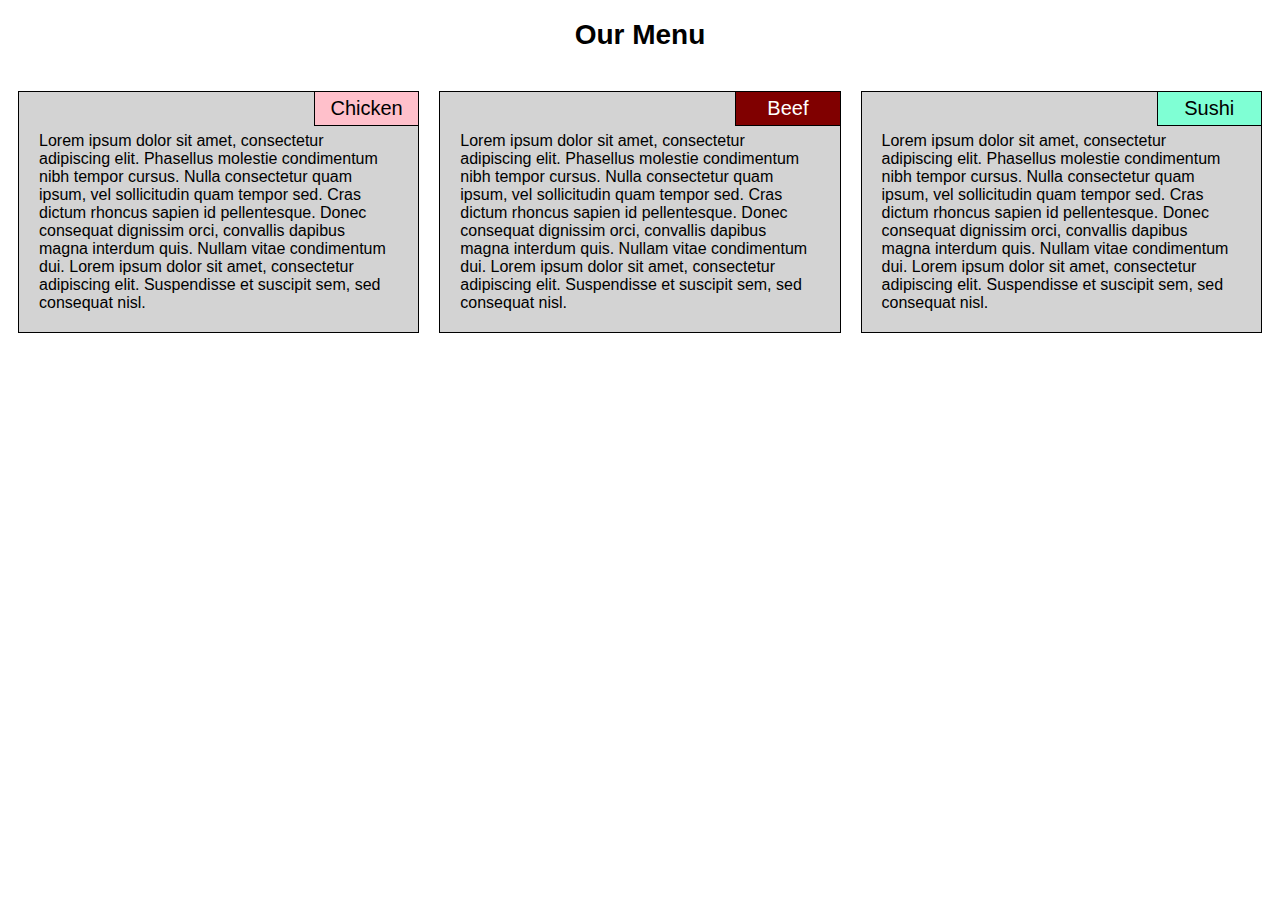
<file: module2-solution/index.html>
<!DOCTYPE html>
<html lang="en">

<head>
    <meta charset="UTF-8">
    <meta name="viewport" content="width=device-width, initial-scale=1.0">
    <title>Assignment solution for Module 2</title>
    <link rel="stylesheet" href="css/style.css">
</head>

<body>
    <h1 id="heading">Our Menu</h1>
    <div class="row">
        <div class="wrapper" id="wrapper1">
            <div class="col">
                <div class="col-title">Chicken</div>
                <div class="col-description">Lorem ipsum dolor sit amet, consectetur adipiscing elit. Phasellus molestie
                    condimentum nibh tempor cursus. Nulla consectetur quam ipsum, vel sollicitudin quam tempor sed. Cras
                    dictum rhoncus sapien id pellentesque. Donec consequat dignissim orci, convallis dapibus magna
                    interdum
                    quis. Nullam vitae condimentum dui. Lorem ipsum dolor sit amet, consectetur adipiscing elit.
                    Suspendisse
                    et suscipit sem, sed consequat nisl.</div>
            </div>
        </div>
        <div class="wrapper" id="wrapper2">
            <div class="col">
                <div class="col-title">Beef</div>
                <div class="col-description">Lorem ipsum dolor sit amet, consectetur adipiscing elit. Phasellus molestie
                    condimentum nibh tempor cursus. Nulla consectetur quam ipsum, vel sollicitudin quam tempor sed. Cras
                    dictum rhoncus sapien id pellentesque. Donec consequat dignissim orci, convallis dapibus magna
                    interdum
                    quis. Nullam vitae condimentum dui. Lorem ipsum dolor sit amet, consectetur adipiscing elit.
                    Suspendisse
                    et suscipit sem, sed consequat nisl.</div>
            </div>
        </div>
        <div class="wrapper" id="wrapper3">
            <div class="col">
                <div class="col-title">Sushi</div>
                <div class="col-description">Lorem ipsum dolor sit amet, consectetur adipiscing elit. Phasellus molestie
                    condimentum nibh tempor cursus. Nulla consectetur quam ipsum, vel sollicitudin quam tempor sed. Cras
                    dictum rhoncus sapien id pellentesque. Donec consequat dignissim orci, convallis dapibus magna
                    interdum
                    quis. Nullam vitae condimentum dui. Lorem ipsum dolor sit amet, consectetur adipiscing elit.
                    Suspendisse
                    et suscipit sem, sed consequat nisl.</div>
            </div>
        </div>
    </div>
</body>

</html>
</file>
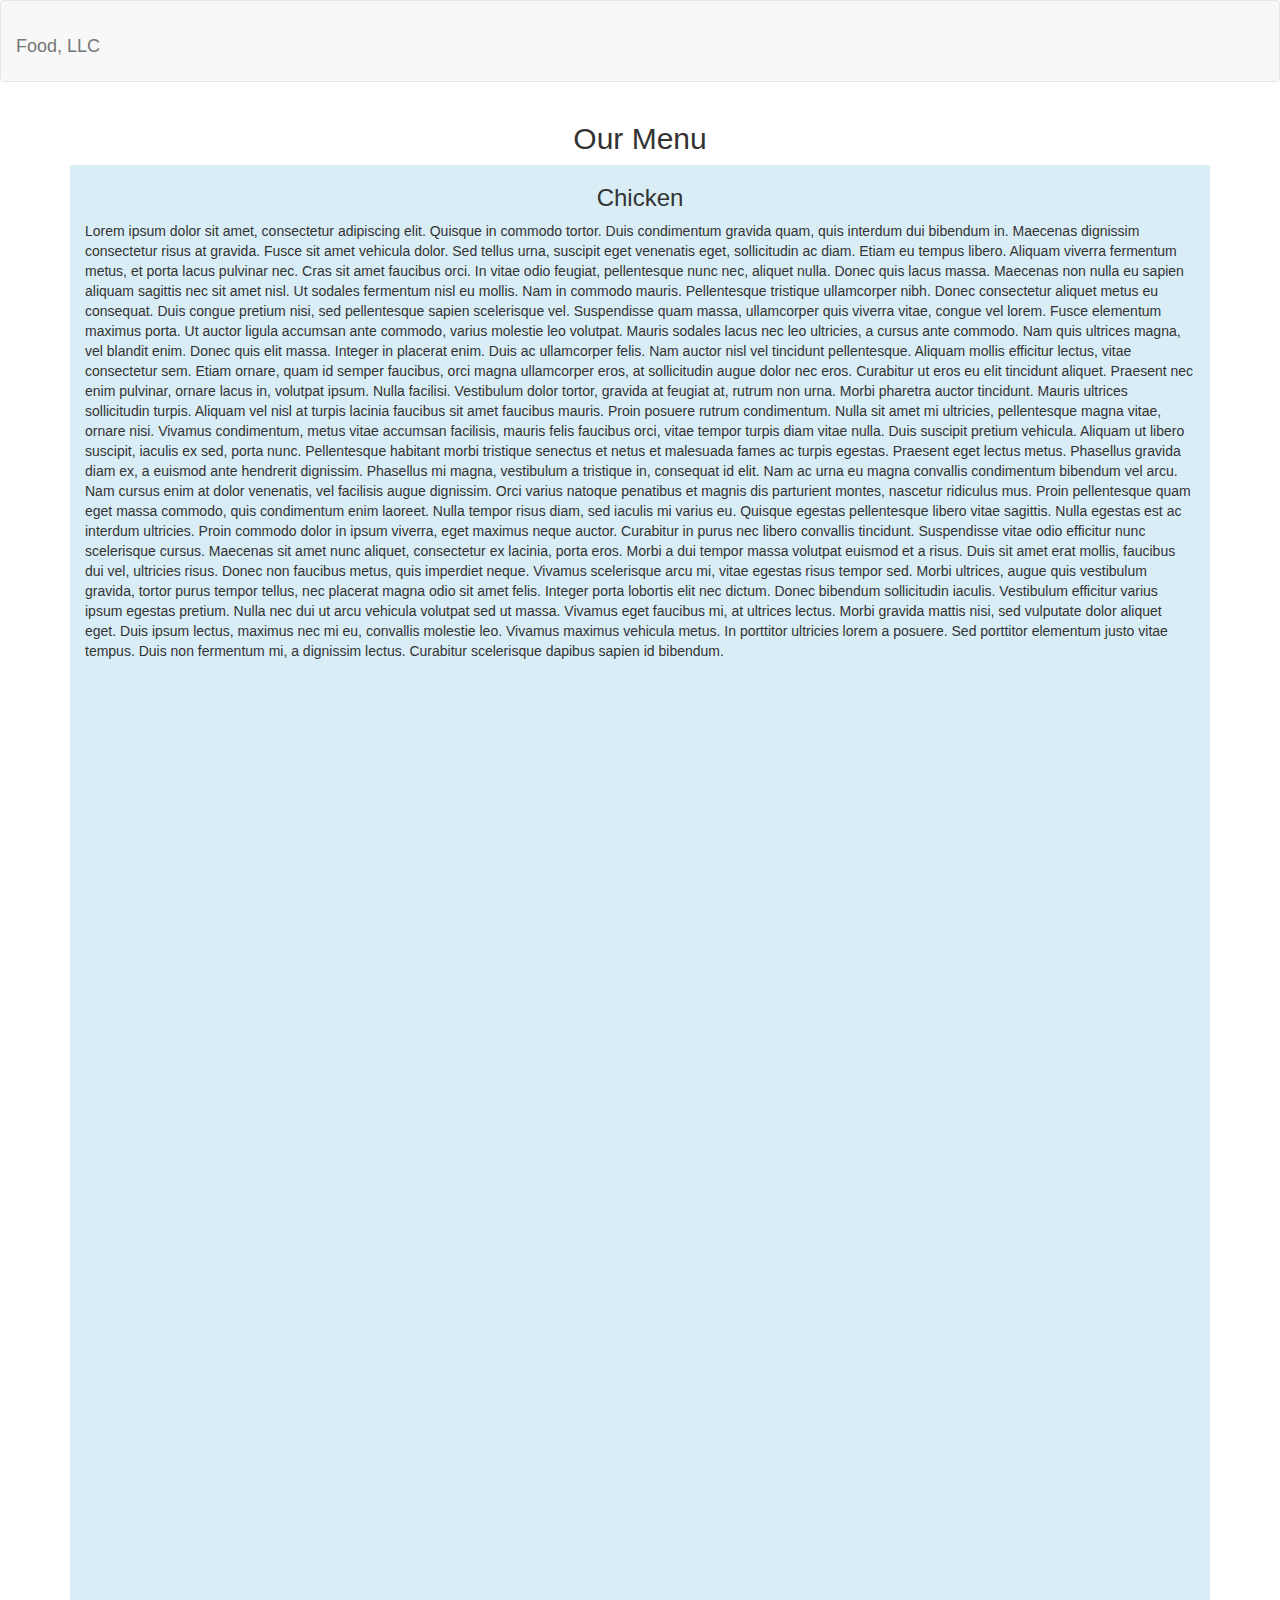
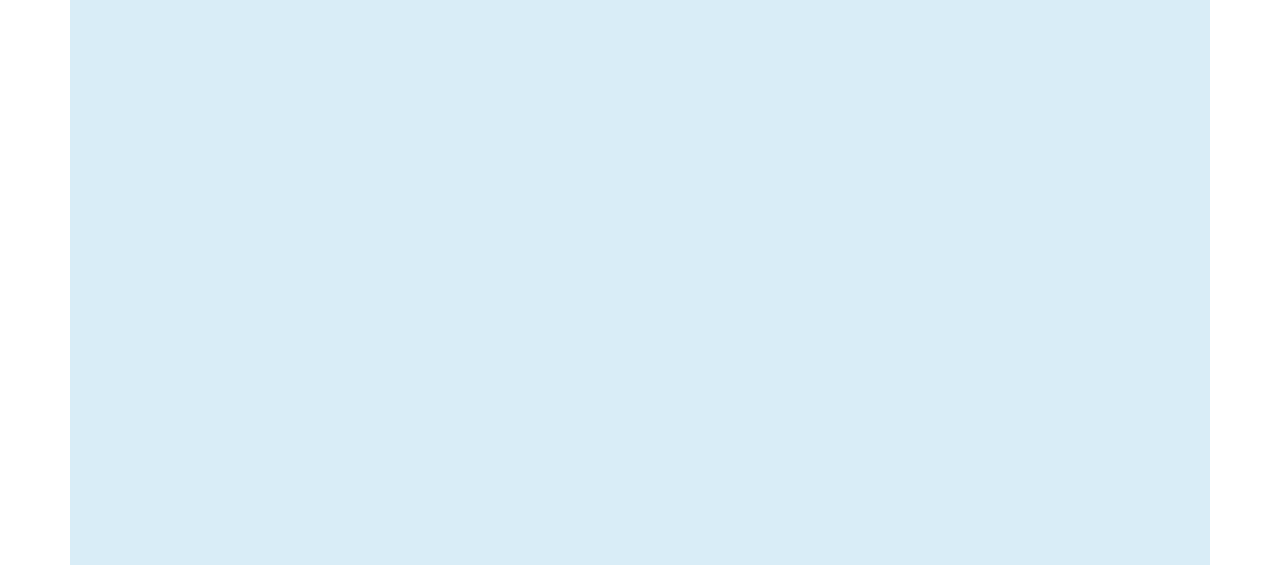
<file: module3-solution/index.html>
<!DOCTYPE html>
<html lang="en">

<head>
    <meta charset="UTF-8">
    <meta name="viewport" content="width=device-width, initial-scale=1.0">

    <!-- Boostrap CSS CDN is being used which loads bootstrap.min.css directly without having to download files locally -->
    <link rel="stylesheet" href="https://maxcdn.bootstrapcdn.com/bootstrap/3.3.7/css/bootstrap.min.css"
        integrity="sha384-BVYiiSIFeK1dGmJRAkycuHAHRg32OmUcww7on3RYdg4Va+PmSTsz/K68vbdEjh4u" crossorigin="anonymous">
    <link rel="stylesheet" href="css/styles.css">

    <title>Welcome to Our Menu</title>
</head>

<body>

    <nav class="navbar navbar-default">
        <div class="container-fluid">
            <div class="navbar-header">
                <button type="button" class="navbar-toggle collapsed" data-toggle="collapse"
                    data-target="#bs-example-navbar-collapse-1" aria-expanded="false">
                    <span class="sr-only">Toggle navigation</span>
                    <span class="icon-bar"></span>
                    <span class="icon-bar"></span>
                    <span class="icon-bar"></span>
                </button>
                <h1 class="navbar-brand">Food, LLC</h1>
            </div>

            <div class="collapse navbar-collapse " id="bs-example-navbar-collapse-1">
                <ul class="nav navbar-nav visible-xs bg-danger text-center">
                    <li><a href="#">Chicken</a></li>
                    <li><a href="#">Beef</a></li>
                    <li><a href="#">Sushi</a></li>
                </ul>
            </div><!-- /.navbar-collapse -->
        </div><!-- /.container-fluid -->
    </nav>

    <div class="container">
        <h2 class="text-center">Our Menu</h2>
        <div class="col-xs-12 bg-info" id="very-tall">
            <h3 class="text-center">Chicken</h3>
            <p>
                Lorem ipsum dolor sit amet, consectetur adipiscing elit. Quisque
                in commodo tortor. Duis condimentum gravida quam, quis interdum dui bibendum in. Maecenas dignissim
                consectetur risus at gravida. Fusce sit amet vehicula dolor. Sed tellus urna, suscipit eget venenatis
                eget,
                sollicitudin ac diam. Etiam eu tempus libero. Aliquam viverra fermentum metus, et porta lacus pulvinar
                nec.
                Cras sit amet faucibus orci. In vitae odio feugiat, pellentesque nunc nec, aliquet nulla. Donec quis
                lacus
                massa. Maecenas non nulla eu sapien aliquam sagittis nec sit amet nisl. Ut sodales fermentum nisl eu
                mollis.
                Nam in commodo mauris. Pellentesque tristique ullamcorper nibh. Donec consectetur aliquet metus eu
                consequat.

                Duis congue pretium nisi, sed pellentesque sapien scelerisque vel. Suspendisse quam massa, ullamcorper
                quis
                viverra vitae, congue vel lorem. Fusce elementum maximus porta. Ut auctor ligula accumsan ante commodo,
                varius molestie leo volutpat. Mauris sodales lacus nec leo ultricies, a cursus ante commodo. Nam quis
                ultrices magna, vel blandit enim. Donec quis elit massa. Integer in placerat enim. Duis ac ullamcorper
                felis. Nam auctor nisl vel tincidunt pellentesque. Aliquam mollis efficitur lectus, vitae consectetur
                sem.
                Etiam ornare, quam id semper faucibus, orci magna ullamcorper eros, at sollicitudin augue dolor nec
                eros.
                Curabitur ut eros eu elit tincidunt aliquet. Praesent nec enim pulvinar, ornare lacus in, volutpat
                ipsum.
                Nulla facilisi. Vestibulum dolor tortor, gravida at feugiat at, rutrum non urna.

                Morbi pharetra auctor tincidunt. Mauris ultrices sollicitudin turpis. Aliquam vel nisl at turpis lacinia
                faucibus sit amet faucibus mauris. Proin posuere rutrum condimentum. Nulla sit amet mi ultricies,
                pellentesque magna vitae, ornare nisi. Vivamus condimentum, metus vitae accumsan facilisis, mauris felis
                faucibus orci, vitae tempor turpis diam vitae nulla. Duis suscipit pretium vehicula. Aliquam ut libero
                suscipit, iaculis ex sed, porta nunc. Pellentesque habitant morbi tristique senectus et netus et
                malesuada
                fames ac turpis egestas. Praesent eget lectus metus. Phasellus gravida diam ex, a euismod ante hendrerit
                dignissim. Phasellus mi magna, vestibulum a tristique in, consequat id elit. Nam ac urna eu magna
                convallis
                condimentum bibendum vel arcu. Nam cursus enim at dolor venenatis, vel facilisis augue dignissim. Orci
                varius natoque penatibus et magnis dis parturient montes, nascetur ridiculus mus.

                Proin pellentesque quam eget massa commodo, quis condimentum enim laoreet. Nulla tempor risus diam, sed
                iaculis mi varius eu. Quisque egestas pellentesque libero vitae sagittis. Nulla egestas est ac interdum
                ultricies. Proin commodo dolor in ipsum viverra, eget maximus neque auctor. Curabitur in purus nec
                libero
                convallis tincidunt. Suspendisse vitae odio efficitur nunc scelerisque cursus. Maecenas sit amet nunc
                aliquet, consectetur ex lacinia, porta eros. Morbi a dui tempor massa volutpat euismod et a risus. Duis
                sit
                amet erat mollis, faucibus dui vel, ultricies risus. Donec non faucibus metus, quis imperdiet neque.
                Vivamus
                scelerisque arcu mi, vitae egestas risus tempor sed.

                Morbi ultrices, augue quis vestibulum gravida, tortor purus tempor tellus, nec placerat magna odio sit
                amet
                felis. Integer porta lobortis elit nec dictum. Donec bibendum sollicitudin iaculis. Vestibulum efficitur
                varius ipsum egestas pretium. Nulla nec dui ut arcu vehicula volutpat sed ut massa. Vivamus eget
                faucibus
                mi, at ultrices lectus. Morbi gravida mattis nisi, sed vulputate dolor aliquet eget. Duis ipsum lectus,
                maximus nec mi eu, convallis molestie leo. Vivamus maximus vehicula metus. In porttitor ultricies lorem
                a
                posuere. Sed porttitor elementum justo vitae tempus. Duis non fermentum mi, a dignissim lectus.
                Curabitur
                scelerisque dapibus sapien id bibendum.
            </p>
        </div>
    </div>
    <!-- JQUERY CDN -->
    <script src="https://code.jquery.com/jquery-2.2.4.min.js"
        integrity="sha256-BbhdlvQf/xTY9gja0Dq3HiwQF8LaCRTXxZKRutelT44=" crossorigin="anonymous"></script>
    <!-- Bootstrap JS CDN -->
    <script src="https://maxcdn.bootstrapcdn.com/bootstrap/3.3.7/js/bootstrap.min.js"
        integrity="sha384-Tc5IQib027qvyjSMfHjOMaLkfuWVxZxUPnCJA7l2mCWNIpG9mGCD8wGNIcPD7Txa"
        crossorigin="anonymous"></script>
</body>

</html>
</file>
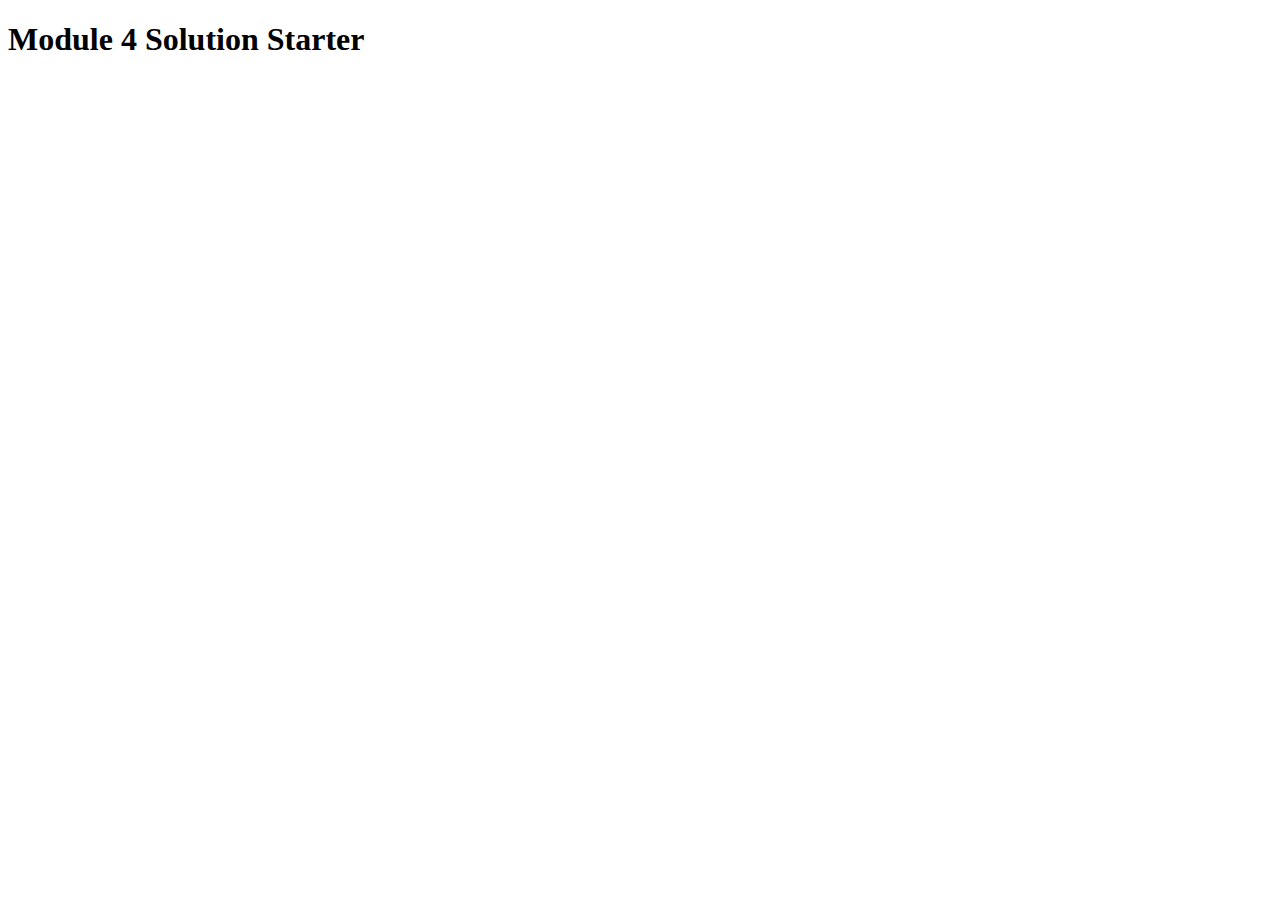
<file: module4-solution/index.html>
<!DOCTYPE html>
<html>

<head>
    <meta charset="utf-8">
    <title>Module 4 Solution Starter</title>
    <script>
        var names = []; // DO NOT REMOVE
    </script>
    <script src="SpeakHello.js"></script>
    <script src="SpeakGoodBye.js"></script>
    <script src="script.js"></script>
</head>

<body>
    <h1>Module 4 Solution Starter</h1>
</body>

</html>
</file>
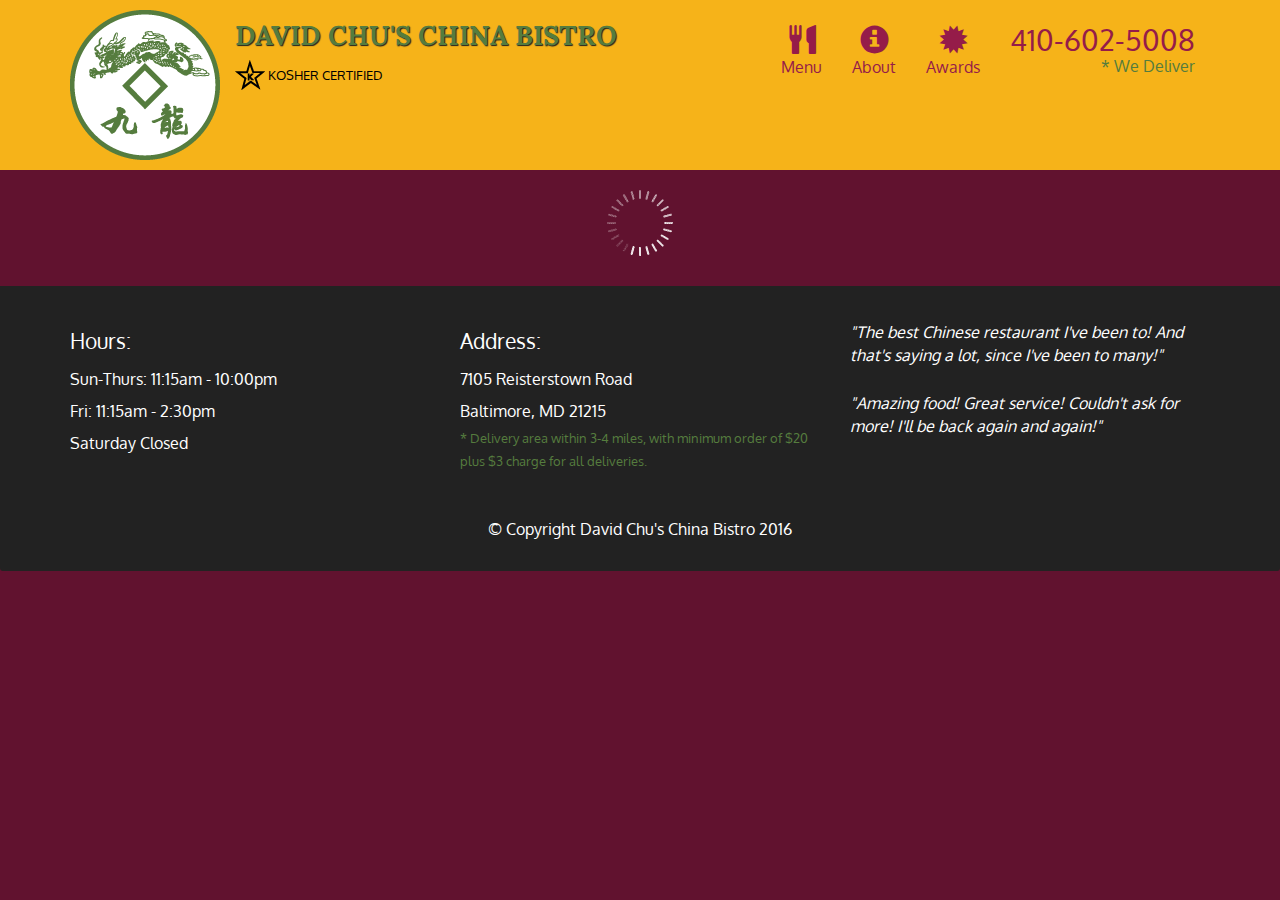
<file: module5-solution/index.html>
<!doctype html>
<html lang="en">
  <head>
    <meta charset="utf-8">
    <meta http-equiv="X-UA-Compatible" content="IE=edge">
    <meta name="viewport" content="width=device-width, initial-scale=1">
    <title>David Chu's China Bistro</title>
    <link rel="stylesheet" href="css/bootstrap.min.css">
    <link rel="stylesheet" href="css/styles.css">
    <link href='https://fonts.googleapis.com/css?family=Oxygen:400,300,700' rel='stylesheet' type='text/css'>
    <link href='https://fonts.googleapis.com/css?family=Lora' rel='stylesheet' type='text/css'>
  </head>
<body>
  <header>
    <nav id="header-nav" class="navbar navbar-default">
      <div class="container">
        <div class="navbar-header">
          <a href="index.html" class="pull-left visible-md visible-lg">
            <div id="logo-img" alt="Logo image"></div>
          </a>

          <div class="navbar-brand">
            <a href="index.html"><h1>David Chu's China Bistro</h1></a>
            <p>
              <img src="images/star-k-logo.png" alt="Kosher certification">
              <span>Kosher Certified</span>
            </p>
          </div>

          <button id="navbarToggle" type="button" class="navbar-toggle collapsed" data-toggle="collapse" data-target="#collapsable-nav" aria-expanded="false">
            <span class="sr-only">Toggle navigation</span>
            <span class="icon-bar"></span>
            <span class="icon-bar"></span>
            <span class="icon-bar"></span>
          </button>
        </div>
        
        <div id="collapsable-nav" class="collapse navbar-collapse">
           <ul id="nav-list" class="nav navbar-nav navbar-right">
            <li id="navHomeButton" class="visible-xs active">
              <a href="index.html">
                <span class="glyphicon glyphicon-home"></span> Home</a>
            </li>
            <li id="navMenuButton">
              <a href="#" onclick="$dc.loadMenuCategories();">
                <span class="glyphicon glyphicon-cutlery"></span><br class="hidden-xs"> Menu</a>
            </li>
            <li>
              <a href="#">
                <span class="glyphicon glyphicon-info-sign"></span><br class="hidden-xs"> About</a>
            </li>
            <li>
              <a href="#">
                <span class="glyphicon glyphicon-certificate"></span><br class="hidden-xs"> Awards</a>
            </li>
            <li id="phone" class="hidden-xs">
              <a href="tel:410-602-5008">
                <span>410-602-5008</span></a><div>* We Deliver</div>
            </li>
          </ul><!-- #nav-list -->
        </div><!-- .collapse .navbar-collapse -->
      </div><!-- .container -->
    </nav><!-- #header-nav -->
  </header>

  <div id="call-btn" class="visible-xs">
    <a class="btn" href="tel:410-602-5008">
    <span class="glyphicon glyphicon-earphone"></span>
    410-602-5008
    </a>
  </div>
  <div id="xs-deliver" class="text-center visible-xs">* We Deliver</div>

  <div id="main-content" class="container"></div>

  <footer class="panel-footer">
    <div class="container">
      <div class="row">
        <section id="hours" class="col-sm-4">
          <span>Hours:</span><br>
          Sun-Thurs: 11:15am - 10:00pm<br>
          Fri: 11:15am - 2:30pm<br>
          Saturday Closed
          <hr class="visible-xs">
        </section>
        <section id="address" class="col-sm-4">
          <span>Address:</span><br>
          7105 Reisterstown Road<br>
          Baltimore, MD 21215
          <p>* Delivery area within 3-4 miles, with minimum order of $20 plus $3 charge for all deliveries.</p>
          <hr class="visible-xs">
        </section>
        <section id="testimonials" class="col-sm-4">
          <p>"The best Chinese restaurant I've been to! And that's saying a lot, since I've been to many!"</p>
          <p>"Amazing food! Great service! Couldn't ask for more! I'll be back again and again!"</p>
        </section>
      </div>
      <div class="text-center">&copy; Copyright David Chu's China Bistro 2016</div>
    </div>
  </footer>

  <!-- jQuery (Bootstrap JS plugins depend on it) -->
  <script src="js/jquery-2.1.4.min.js"></script>
  <script src="js/bootstrap.min.js"></script>
  <script src="js/ajax-utils.js"></script>
  <script src="js/script.js"></script>
</body>
</html>
</file>
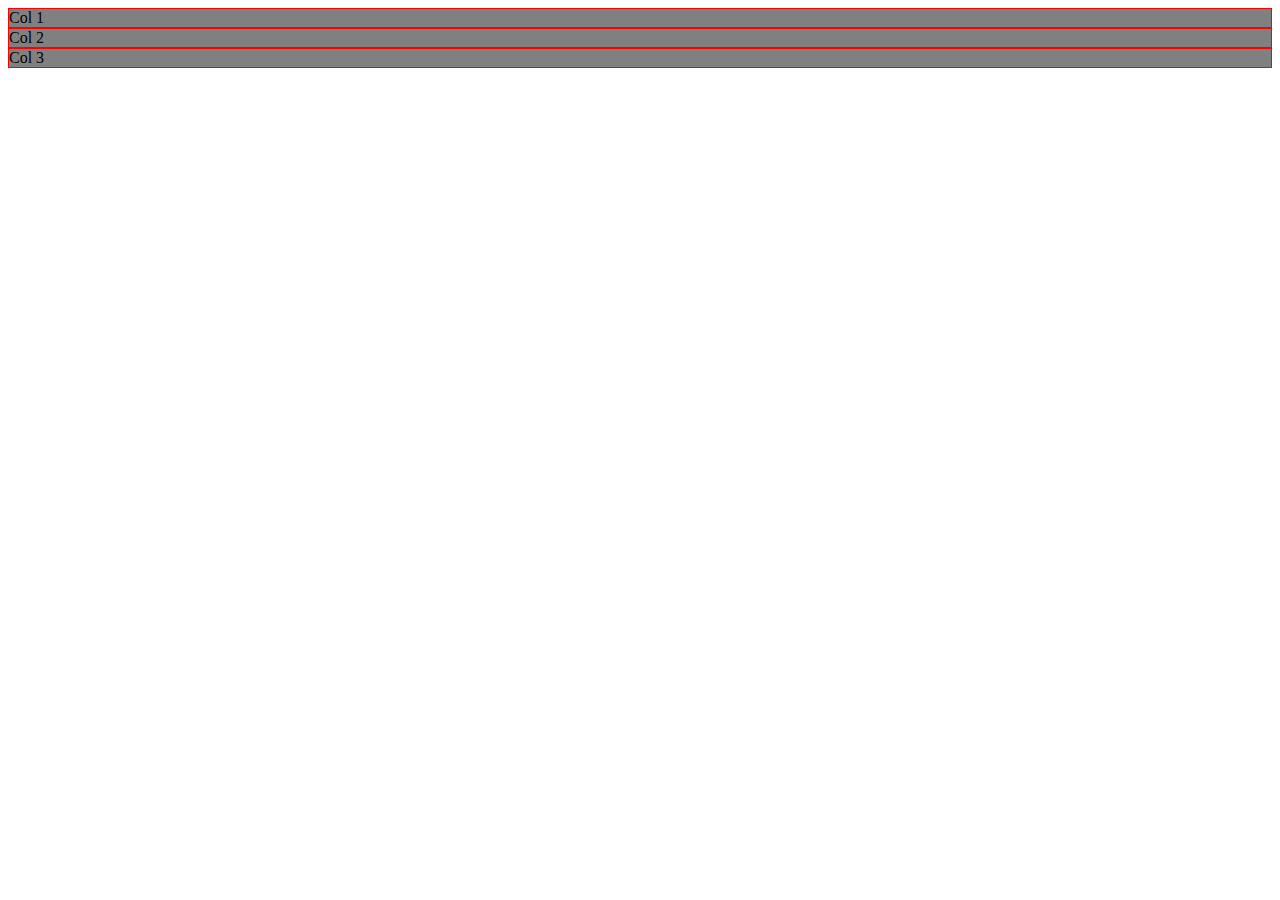
<file: site/index.html>
<!DOCTYPE html>
<html lang="en">

<head>
    <meta charset="UTF-8">
    <meta name="viewport" content="width=device-width, initial-scale=1.0">
    <title>Hello Coursera!</title>
    <link rel="stylesheet" href="https://stackpath.bootstrapcdn.com/bootstrap/4.5.0/css/bootstrap.min.css"
        integrity="sha384-9aIt2nRpC12Uk9gS9baDl411NQApFmC26EwAOH8WgZl5MYYxFfc+NcPb1dKGj7Sk" crossorigin="anonymous">
    <link rel="stylesheet" href="styles.css">
    <script src="https://code.jquery.com/jquery-3.5.1.slim.min.js"
        integrity="sha384-DfXdz2htPH0lsSSs5nCTpuj/zy4C+OGpamoFVy38MVBnE+IbbVYUew+OrCXaRkfj"
        crossorigin="anonymous"></script>
    <script src="https://cdn.jsdelivr.net/npm/popper.js@1.16.0/dist/umd/popper.min.js"
        integrity="sha384-Q6E9RHvbIyZFJoft+2mJbHaEWldlvI9IOYy5n3zV9zzTtmI3UksdQRVvoxMfooAo"
        crossorigin="anonymous"></script>
    <script src="https://stackpath.bootstrapcdn.com/bootstrap/4.5.0/js/bootstrap.min.js"
        integrity="sha384-OgVRvuATP1z7JjHLkuOU7Xw704+h835Lr+6QL9UvYjZE3Ipu6Tp75j7Bh/kR0JKI"
        crossorigin="anonymous"></script>
</head>

<body>
    <div class="container-fluid">
        <div class="row">
            <div class="col-md-4">Col 1</div>
            <div class="col-md-4">Col 2</div>
            <div class="col-md-4">Col 3</div>
        </div>
    </div>
</body>

</html>
</file>
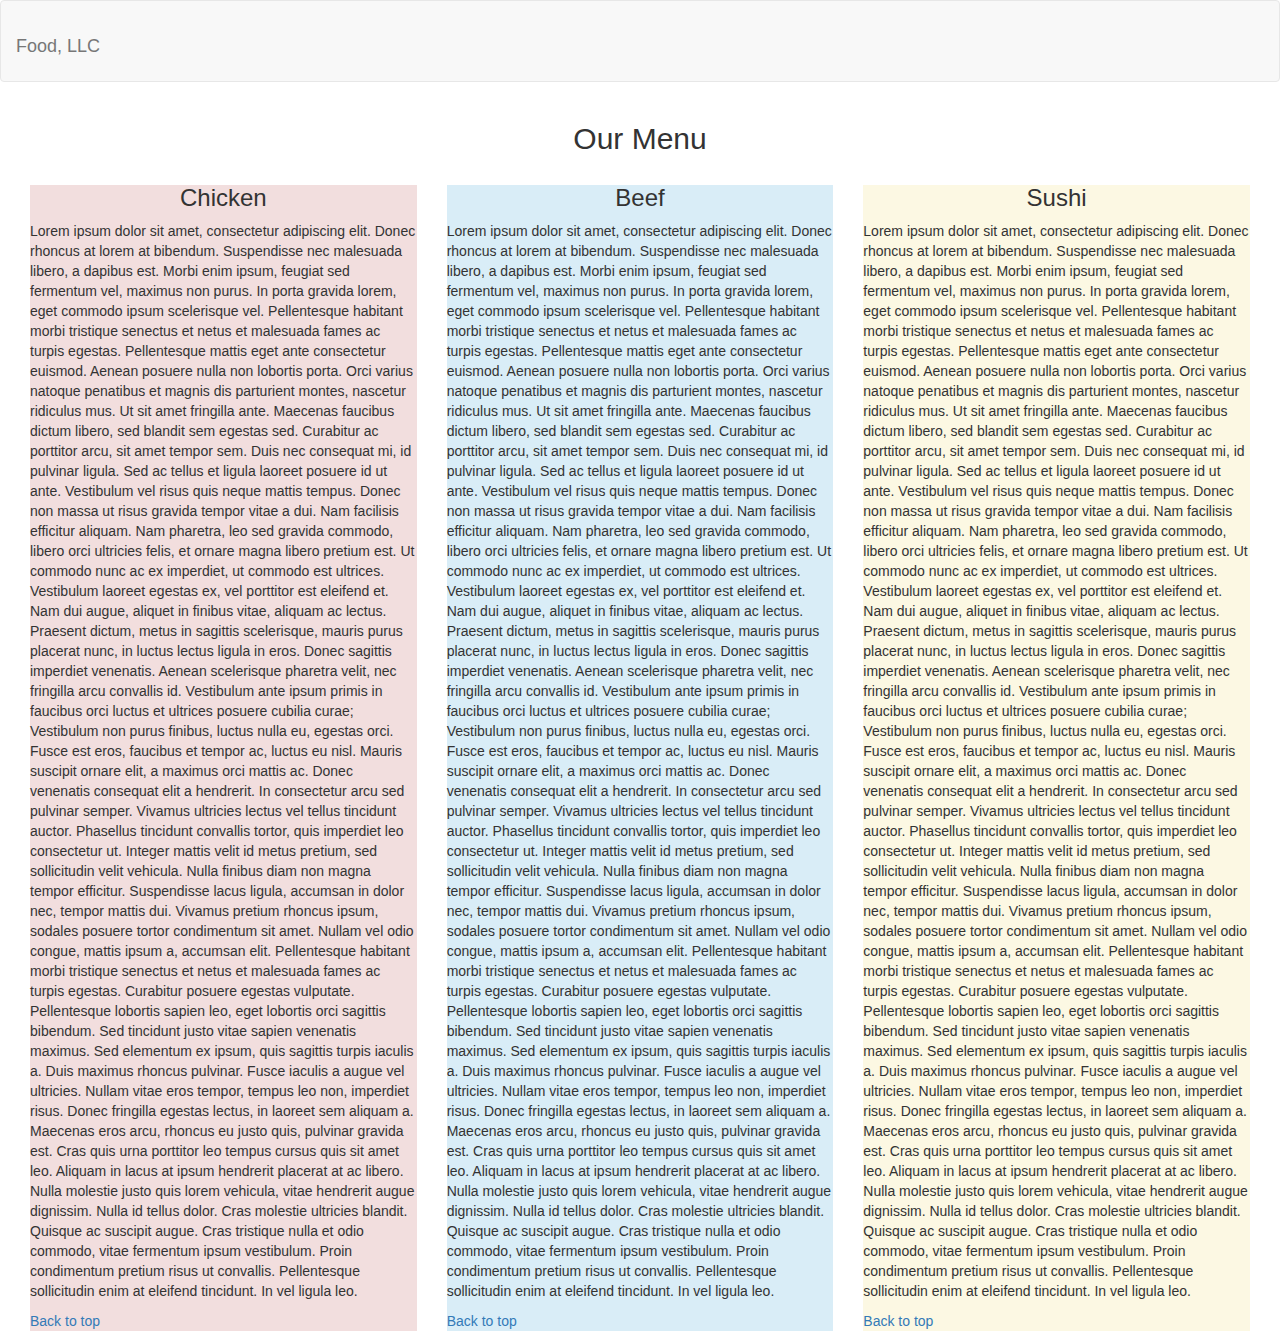
<file: module3-solution/optional.html>
<!DOCTYPE html>
<html lang="en">

<head>
    <meta charset="UTF-8">
    <meta name="viewport" content="width=device-width, initial-scale=1.0">

    <!-- Boostrap CSS CDN is being used which loads bootstrap.min.css directly without having to download files locally -->
    <link rel="stylesheet" href="https://maxcdn.bootstrapcdn.com/bootstrap/3.3.7/css/bootstrap.min.css"
        integrity="sha384-BVYiiSIFeK1dGmJRAkycuHAHRg32OmUcww7on3RYdg4Va+PmSTsz/K68vbdEjh4u" crossorigin="anonymous">
    <link rel="stylesheet" href="css/styles.css">

    <title>Welcome to Our Menu</title>
</head>

<body>

    <nav class="navbar navbar-default">
        <div class="container-fluid">
            <div class="navbar-header">
                <button type="button" class="navbar-toggle collapsed" data-toggle="collapse"
                    data-target="#bs-example-navbar-collapse-1" aria-expanded="false">
                    <span class="sr-only">Toggle navigation</span>
                    <span class="icon-bar"></span>
                    <span class="icon-bar"></span>
                    <span class="icon-bar"></span>
                </button>
                <h1 class="navbar-brand">Food, LLC</h1>
            </div>

            <div class="collapse navbar-collapse " id="bs-example-navbar-collapse-1">
                <ul class="nav navbar-nav visible-xs bg-success text-center">
                    <li><a href="#chicken">Chicken</a></li>
                    <li><a href="#beef">Beef</a></li>
                    <li><a href="#sushi">Sushi</a></li>
                </ul>
            </div><!-- /.navbar-collapse -->
        </div><!-- /.container-fluid -->
    </nav>

    <div class="container-fluid">
        <h2 class="text-center" id="top">Our Menu</h2>

        <div class="col-md-4 col-sm-6 col-xs-12 margin">
            <div class="bg-danger">
                <h3 class="text-center" id="chicken">Chicken</h3>
                <p>Lorem ipsum dolor sit amet, consectetur adipiscing elit. Donec rhoncus at lorem at bibendum.
                    Suspendisse nec malesuada libero, a dapibus est. Morbi enim ipsum, feugiat sed fermentum vel,
                    maximus non purus. In porta gravida lorem, eget commodo ipsum scelerisque vel. Pellentesque habitant
                    morbi tristique senectus et netus et malesuada fames ac turpis egestas. Pellentesque mattis eget
                    ante consectetur euismod. Aenean posuere nulla non lobortis porta. Orci varius natoque penatibus et
                    magnis dis parturient montes, nascetur ridiculus mus. Ut sit amet fringilla ante. Maecenas faucibus
                    dictum libero, sed blandit sem egestas sed.

                    Curabitur ac porttitor arcu, sit amet tempor sem. Duis nec consequat mi, id pulvinar ligula. Sed ac
                    tellus et ligula laoreet posuere id ut ante. Vestibulum vel risus quis neque mattis tempus. Donec
                    non massa ut risus gravida tempor vitae a dui. Nam facilisis efficitur aliquam. Nam pharetra, leo
                    sed gravida commodo, libero orci ultricies felis, et ornare magna libero pretium est. Ut commodo
                    nunc ac ex imperdiet, ut commodo est ultrices. Vestibulum laoreet egestas ex, vel porttitor est
                    eleifend et. Nam dui augue, aliquet in finibus vitae, aliquam ac lectus.

                    Praesent dictum, metus in sagittis scelerisque, mauris purus placerat nunc, in luctus lectus ligula
                    in eros. Donec sagittis imperdiet venenatis. Aenean scelerisque pharetra velit, nec fringilla arcu
                    convallis id. Vestibulum ante ipsum primis in faucibus orci luctus et ultrices posuere cubilia
                    curae; Vestibulum non purus finibus, luctus nulla eu, egestas orci. Fusce est eros, faucibus et
                    tempor ac, luctus eu nisl. Mauris suscipit ornare elit, a maximus orci mattis ac. Donec venenatis
                    consequat elit a hendrerit. In consectetur arcu sed pulvinar semper. Vivamus ultricies lectus vel
                    tellus tincidunt auctor. Phasellus tincidunt convallis tortor, quis imperdiet leo consectetur ut.
                    Integer mattis velit id metus pretium, sed sollicitudin velit vehicula. Nulla finibus diam non magna
                    tempor efficitur. Suspendisse lacus ligula, accumsan in dolor nec, tempor mattis dui.

                    Vivamus pretium rhoncus ipsum, sodales posuere tortor condimentum sit amet. Nullam vel odio congue,
                    mattis ipsum a, accumsan elit. Pellentesque habitant morbi tristique senectus et netus et malesuada
                    fames ac turpis egestas. Curabitur posuere egestas vulputate. Pellentesque lobortis sapien leo, eget
                    lobortis orci sagittis bibendum. Sed tincidunt justo vitae sapien venenatis maximus. Sed elementum
                    ex ipsum, quis sagittis turpis iaculis a. Duis maximus rhoncus pulvinar. Fusce iaculis a augue vel
                    ultricies.

                    Nullam vitae eros tempor, tempus leo non, imperdiet risus. Donec fringilla egestas lectus, in
                    laoreet sem aliquam a. Maecenas eros arcu, rhoncus eu justo quis, pulvinar gravida est. Cras quis
                    urna porttitor leo tempus cursus quis sit amet leo. Aliquam in lacus at ipsum hendrerit placerat at
                    ac libero. Nulla molestie justo quis lorem vehicula, vitae hendrerit augue dignissim. Nulla id
                    tellus dolor. Cras molestie ultricies blandit. Quisque ac suscipit augue. Cras tristique nulla et
                    odio commodo, vitae fermentum ipsum vestibulum. Proin condimentum pretium risus ut convallis.
                    Pellentesque sollicitudin enim at eleifend tincidunt. In vel ligula leo.</p>
                <a href="#top">Back to top</a>
            </div>
        </div>

        <div class="col-md-4 col-sm-6 col-xs-12 margin">
            <div class="bg-info">
                <h3 class="text-center" id="beef">Beef</h3>
                <p>Lorem ipsum dolor sit amet, consectetur adipiscing elit. Donec rhoncus at lorem at bibendum.
                    Suspendisse nec malesuada libero, a dapibus est. Morbi enim ipsum, feugiat sed fermentum vel,
                    maximus non purus. In porta gravida lorem, eget commodo ipsum scelerisque vel. Pellentesque habitant
                    morbi tristique senectus et netus et malesuada fames ac turpis egestas. Pellentesque mattis eget
                    ante consectetur euismod. Aenean posuere nulla non lobortis porta. Orci varius natoque penatibus et
                    magnis dis parturient montes, nascetur ridiculus mus. Ut sit amet fringilla ante. Maecenas faucibus
                    dictum libero, sed blandit sem egestas sed.

                    Curabitur ac porttitor arcu, sit amet tempor sem. Duis nec consequat mi, id pulvinar ligula. Sed ac
                    tellus et ligula laoreet posuere id ut ante. Vestibulum vel risus quis neque mattis tempus. Donec
                    non massa ut risus gravida tempor vitae a dui. Nam facilisis efficitur aliquam. Nam pharetra, leo
                    sed gravida commodo, libero orci ultricies felis, et ornare magna libero pretium est. Ut commodo
                    nunc ac ex imperdiet, ut commodo est ultrices. Vestibulum laoreet egestas ex, vel porttitor est
                    eleifend et. Nam dui augue, aliquet in finibus vitae, aliquam ac lectus.

                    Praesent dictum, metus in sagittis scelerisque, mauris purus placerat nunc, in luctus lectus ligula
                    in eros. Donec sagittis imperdiet venenatis. Aenean scelerisque pharetra velit, nec fringilla arcu
                    convallis id. Vestibulum ante ipsum primis in faucibus orci luctus et ultrices posuere cubilia
                    curae; Vestibulum non purus finibus, luctus nulla eu, egestas orci. Fusce est eros, faucibus et
                    tempor ac, luctus eu nisl. Mauris suscipit ornare elit, a maximus orci mattis ac. Donec venenatis
                    consequat elit a hendrerit. In consectetur arcu sed pulvinar semper. Vivamus ultricies lectus vel
                    tellus tincidunt auctor. Phasellus tincidunt convallis tortor, quis imperdiet leo consectetur ut.
                    Integer mattis velit id metus pretium, sed sollicitudin velit vehicula. Nulla finibus diam non magna
                    tempor efficitur. Suspendisse lacus ligula, accumsan in dolor nec, tempor mattis dui.

                    Vivamus pretium rhoncus ipsum, sodales posuere tortor condimentum sit amet. Nullam vel odio congue,
                    mattis ipsum a, accumsan elit. Pellentesque habitant morbi tristique senectus et netus et malesuada
                    fames ac turpis egestas. Curabitur posuere egestas vulputate. Pellentesque lobortis sapien leo, eget
                    lobortis orci sagittis bibendum. Sed tincidunt justo vitae sapien venenatis maximus. Sed elementum
                    ex ipsum, quis sagittis turpis iaculis a. Duis maximus rhoncus pulvinar. Fusce iaculis a augue vel
                    ultricies.

                    Nullam vitae eros tempor, tempus leo non, imperdiet risus. Donec fringilla egestas lectus, in
                    laoreet sem aliquam a. Maecenas eros arcu, rhoncus eu justo quis, pulvinar gravida est. Cras quis
                    urna porttitor leo tempus cursus quis sit amet leo. Aliquam in lacus at ipsum hendrerit placerat at
                    ac libero. Nulla molestie justo quis lorem vehicula, vitae hendrerit augue dignissim. Nulla id
                    tellus dolor. Cras molestie ultricies blandit. Quisque ac suscipit augue. Cras tristique nulla et
                    odio commodo, vitae fermentum ipsum vestibulum. Proin condimentum pretium risus ut convallis.
                    Pellentesque sollicitudin enim at eleifend tincidunt. In vel ligula leo.</p>
                <a href="#top">Back to top</a>
            </div>
        </div>

        <div class="col-md-4 col-sm-12 col-xs-12">
            <div class="bg-warning">
                <h3 class="text-center" id="sushi">Sushi</h3>
                <p>Lorem ipsum dolor sit amet, consectetur adipiscing elit. Donec rhoncus at lorem at bibendum.
                    Suspendisse nec malesuada libero, a dapibus est. Morbi enim ipsum, feugiat sed fermentum vel,
                    maximus non purus. In porta gravida lorem, eget commodo ipsum scelerisque vel. Pellentesque habitant
                    morbi tristique senectus et netus et malesuada fames ac turpis egestas. Pellentesque mattis eget
                    ante consectetur euismod. Aenean posuere nulla non lobortis porta. Orci varius natoque penatibus et
                    magnis dis parturient montes, nascetur ridiculus mus. Ut sit amet fringilla ante. Maecenas faucibus
                    dictum libero, sed blandit sem egestas sed.

                    Curabitur ac porttitor arcu, sit amet tempor sem. Duis nec consequat mi, id pulvinar ligula. Sed ac
                    tellus et ligula laoreet posuere id ut ante. Vestibulum vel risus quis neque mattis tempus. Donec
                    non massa ut risus gravida tempor vitae a dui. Nam facilisis efficitur aliquam. Nam pharetra, leo
                    sed gravida commodo, libero orci ultricies felis, et ornare magna libero pretium est. Ut commodo
                    nunc ac ex imperdiet, ut commodo est ultrices. Vestibulum laoreet egestas ex, vel porttitor est
                    eleifend et. Nam dui augue, aliquet in finibus vitae, aliquam ac lectus.

                    Praesent dictum, metus in sagittis scelerisque, mauris purus placerat nunc, in luctus lectus ligula
                    in eros. Donec sagittis imperdiet venenatis. Aenean scelerisque pharetra velit, nec fringilla arcu
                    convallis id. Vestibulum ante ipsum primis in faucibus orci luctus et ultrices posuere cubilia
                    curae; Vestibulum non purus finibus, luctus nulla eu, egestas orci. Fusce est eros, faucibus et
                    tempor ac, luctus eu nisl. Mauris suscipit ornare elit, a maximus orci mattis ac. Donec venenatis
                    consequat elit a hendrerit. In consectetur arcu sed pulvinar semper. Vivamus ultricies lectus vel
                    tellus tincidunt auctor. Phasellus tincidunt convallis tortor, quis imperdiet leo consectetur ut.
                    Integer mattis velit id metus pretium, sed sollicitudin velit vehicula. Nulla finibus diam non magna
                    tempor efficitur. Suspendisse lacus ligula, accumsan in dolor nec, tempor mattis dui.

                    Vivamus pretium rhoncus ipsum, sodales posuere tortor condimentum sit amet. Nullam vel odio congue,
                    mattis ipsum a, accumsan elit. Pellentesque habitant morbi tristique senectus et netus et malesuada
                    fames ac turpis egestas. Curabitur posuere egestas vulputate. Pellentesque lobortis sapien leo, eget
                    lobortis orci sagittis bibendum. Sed tincidunt justo vitae sapien venenatis maximus. Sed elementum
                    ex ipsum, quis sagittis turpis iaculis a. Duis maximus rhoncus pulvinar. Fusce iaculis a augue vel
                    ultricies.

                    Nullam vitae eros tempor, tempus leo non, imperdiet risus. Donec fringilla egestas lectus, in
                    laoreet sem aliquam a. Maecenas eros arcu, rhoncus eu justo quis, pulvinar gravida est. Cras quis
                    urna porttitor leo tempus cursus quis sit amet leo. Aliquam in lacus at ipsum hendrerit placerat at
                    ac libero. Nulla molestie justo quis lorem vehicula, vitae hendrerit augue dignissim. Nulla id
                    tellus dolor. Cras molestie ultricies blandit. Quisque ac suscipit augue. Cras tristique nulla et
                    odio commodo, vitae fermentum ipsum vestibulum. Proin condimentum pretium risus ut convallis.
                    Pellentesque sollicitudin enim at eleifend tincidunt. In vel ligula leo.</p>
                <a href="#top">Back to top</a>
            </div>
        </div>
    </div>
    <!-- JQUERY CDN -->
    <script src="https://code.jquery.com/jquery-2.2.4.min.js"
        integrity="sha256-BbhdlvQf/xTY9gja0Dq3HiwQF8LaCRTXxZKRutelT44=" crossorigin="anonymous"></script>
    <!-- Bootstrap JS CDN -->
    <script src="https://maxcdn.bootstrapcdn.com/bootstrap/3.3.7/js/bootstrap.min.js"
        integrity="sha384-Tc5IQib027qvyjSMfHjOMaLkfuWVxZxUPnCJA7l2mCWNIpG9mGCD8wGNIcPD7Txa"
        crossorigin="anonymous"></script>
</body>

</html>
</file>
<file: module2-solution/css/style.css>
* {
    box-sizing: border-box;
    font-family: Arial, Helvetica, sans-serif;
}

#heading {
    text-align: center;
    margin-bottom: 20px;
    font-size: 175%;
}

.wrapper {
    float: left;
    margin-top: 20px;
    position: relative;
}

.col {
    padding: 20px;
    border: 1px solid black;
    background-color: lightgrey;
    margin-left: 10px;
    margin-right: 10px;
}

.col-title {
    font-size: 125%;
    border: 1px solid black;
    width: 25%;
    position: absolute;
    top: 0;
    right: 10px;
    padding: 5px;
    text-align: center;
}

.col-description {
    margin-top: 20px;
}

#wrapper1 .col-title {
    background-color: pink;
}

#wrapper2 .col-title {
    background-color: maroon;
    color: white;
}

#wrapper3 .col-title {
    background-color: aquamarine;
}

@media (min-width: 992px) {
    .wrapper {
        width: 33.33%;
    }
}

@media (max-width: 991px) and (min-width: 768px) {
    #wrapper1 {
        width: 50%;
    }

    #wrapper2 {
        width: 50%;
    }

    #wrapper3 {
        width: 100%;
    }
}

@media (max-width: 767px){
    .wrapper {
        width: 100%;
    }
}
</file>
<file: module3-solution/css/styles.css>
#very-tall {
    height: 2000px;
}

/* Code for optional assignment */
.margin {
    margin-bottom: 10px;
}
</file>
<file: module5-solution/css/styles.css>
body {
  font-size: 16px;
  color: #fff;
  background-color: #61122f;
  font-family: 'Oxygen', sans-serif;
}

/** HEADER **/
#header-nav {
  background-color: #f6b319;
  border-radius: 0;
  border: 0;
}

#logo-img {
  background: url('../images/restaurant-logo_large.png') no-repeat;
  width: 150px;
  height: 150px;
  margin: 10px 15px 10px 0;
}

.navbar-brand {
  padding-top: 25px;
}
.navbar-brand h1 { /* Restaurant name */
  font-family: 'Lora', serif;
  color: #557c3e;
  font-size: 1.5em;
  text-transform: uppercase;
  font-weight: bold;
  text-shadow: 1px 1px 1px #222;
  margin-top: 0;
  margin-bottom: 0;
  line-height: .75;
}
.navbar-brand a:hover, .navbar-brand a:focus {
  text-decoration: none;
}
.navbar-brand p { /* Kosher cert */
  color: #000;
  text-transform: uppercase;
  font-size: .7em;
  margin-top: 15px;
}
.navbar-brand p span { /* Star-K */
  vertical-align: middle;
}

#nav-list {
  margin-top: 10px;
}
#nav-list a {
  color: #951C49;
  text-align: center;
}
#nav-list a:hover {
  background: #E7E7E7;
}
#nav-list a span {
  font-size: 1.8em;
}

#phone {
  margin-top: 5px;
}
#phone a { /* Phone number */
  text-align: right;
  padding-bottom: 0;
}
#phone div { /* We Deliver */
  color: #557c3e;
  text-align: right;
  padding-right: 15px;
}

.navbar-header button.navbar-toggle, .navbar-header .icon-bar {
  border: 1px solid #61122f;
}
.navbar-header button.navbar-toggle {
  clear: both;
  margin-top: -30px;
}
/* END HEADER */

/* FOOTER */
.panel-footer {
  margin-top: 30px;
  padding-top: 35px;
  padding-bottom: 30px;
  background-color: #222;
  border-top: 0;
}
.panel-footer div.row {
  margin-bottom: 35px;
}
#hours, #address {
  line-height: 2;
}
#hours > span, #address > span {
  font-size: 1.3em;
}
#address p {
  color: #557c3e;
  font-size: .8em;
  line-height: 1.8;
}
#testimonials {
  font-style: italic;
}
#testimonials p:nth-child(2) {
  margin-top: 25px;
}
/* END FOOTER */



/* HOME PAGE */
.container .jumbotron {
  box-shadow: 0 0 50px #3F0C1F;
  border: 2px solid #3F0C1F;
}

#menu-tile, #specials-tile, #map-tile {
  height: 250px;
  width: 100%;
  margin-bottom: 15px;
  position: relative;
  border: 2px solid #3F0C1F;
  overflow: hidden;
}
#menu-tile:hover, #specials-tile:hover, #map-tile:hover {
  box-shadow: 0 1px 5px 1px #cccccc;
}
#menu-tile {
  background: url('../images/menu-tile.jpg') no-repeat;
  background-position: center;
}
#specials-tile {
  background: url('../images/specials-tile.jpg') no-repeat;
  background-position: center;
}
#menu-tile span, #specials-tile span, #map-tile span {
  position: absolute;
  bottom: 0;
  right: 0;
  width: 100%;
  text-align: center;
  font-size: 1.6em;
  text-transform: uppercase;
  background-color: #000;
  color: #fff;
  opacity: .8;
}
/* END HOME PAGE */

/* MENU CATEGORIES PAGE */
.category-tile { 
  position: relative;
  border: 2px solid #3F0C1F;
  overflow: hidden;
  width: 200px;
  height: 200px;
  margin: 0 auto 15px;
}
.category-tile span {
  position: absolute;
  bottom: 0;
  right: 0;
  width: 100%;
  text-align: center;
  font-size: 1.2em;
  text-transform: uppercase;
  background-color: #000;
  color: #fff;
  opacity: .8;
}
.category-tile:hover {
  box-shadow: 0 1px 5px 1px #cccccc;
}

#menu-categories-title + div {
  margin-bottom: 50px;
}
/* END MENU CATEGORIES PAGE */

/* SINGLE CATEGORY PAGE */
.menu-item-tile {
  margin-bottom: 25px;
}
.menu-item-tile hr {
  width: 80%;
}
.menu-item-tile .menu-item-price {
  font-size: 1.1em;
  text-align: right;
  margin-top: -15px;
  margin-right: -15px;
}
.menu-item-tile .menu-item-price span {
  font-size: .6em;
}
.menu-item-photo {
  position: relative;
  border: 2px solid #3F0C1F; 
  overflow: hidden;
  padding: 0;
  margin-right: -15px;
  margin-left: auto;
  margin-bottom: 20px;
  max-width: 250px;
}
.menu-item-photo div {
  position: absolute;
  bottom: 0;
  right: 0;
  width: 80px;
  background-color: #557c3e;
  text-align: center;
}
.menu-item-description {
  padding-right: 30px;
}
h3.menu-item-title {
  margin: 0 0 10px;
}
.menu-item-details {
  font-size: .9em;
  font-style: italic;
}
/* END SINGLE CATEGORY PAGE */


/********** Large devices only **********/
@media (min-width: 1200px) {
  .container .jumbotron {
    background: url('../images/jumbotron_1200.jpg') no-repeat;
    height: 675px;
  }
}

/********** Medium devices only **********/
@media (min-width: 992px) and (max-width: 1199px) {
  /* Header */
  #logo-img {
    background: url('../images/restaurant-logo_medium.png') no-repeat;
    width: 100px;
    height: 100px;
    margin: 5px 5px 5px 0;
  }
  /* End Header */

  /* Home Page */
  .container .jumbotron {
    background: url('../images/jumbotron_992.jpg') no-repeat;
    height: 558px;
  }
  /* End Home Page */
}

/********** Small devices only **********/
@media (min-width: 768px) and (max-width: 991px) {
  /* Home Page */
  .container .jumbotron {
    background: url('../images/jumbotron_768.jpg') no-repeat;
    height: 432px;
  }
  /* End Home Page */
}

/********** Extra small devices only **********/
@media (max-width: 767px) {
  /* Header */
  .navbar-brand {
    padding-top: 10px;
    height: 80px;
  }
  .navbar-brand h1 { /* Restaurant name */
    padding-top: 10px;
    font-size: 5vw; /* 1vw = 1% of viewport width */
  }
  .navbar-brand p { /* Kosher cert */
    font-size: .6em;
    margin-top: 12px;
  }
  .navbar-brand p img { /* Star-K */
    height: 20px;
  }

  #collapsable-nav a { /* Collapsed nav menu text */
    font-size: 1.2em;
  }
  #collapsable-nav a span { /* Collapsed nav menu glyph */
    font-size: 1em;
    margin-right: 5px;
  }

  #call-btn > a {
    font-size: 1.5em;
    display: block;
    margin: 0 20px;
    padding: 10px;
    border: 2px solid #fff;
    background-color: #f6b319;
    color: #951c49;
  }
  #xs-deliver {
    margin-top: 5px;
    font-size: .7em;
    letter-spacing: .1em;
    text-transform: uppercase;
  }
  /* End Header */

  /* Footer */
  .panel-footer section {
    margin-bottom: 30px;
    text-align: center;
  }
  .panel-footer section:nth-child(3) {
    margin-bottom: 0; /* margin already exists on the whole row */
  }
  .panel-footer section hr {
    width: 50%;
  }
  /* End Footer */

  /* Home Page */
  .container .jumbotron {
    margin-top: 30px;
    padding: 0;
  }
  #menu-tile, #specials-tile {
    width: 360px;
    margin: 0 auto 15px;
  }

  .menu-item-photo {
    margin-right: auto;
  }
  .menu-item-tile .menu-item-price {
    text-align: center;
  }
  .menu-item-description {
    text-align: center;;
  }
}


/********** Super extra small devices Only :-) (e.g., iPhone 4) **********/
@media (max-width: 479px) {
  /* Header */
  .navbar-brand h1 { /* Restaurant name */
    padding-top: 5px;
    font-size: 6vw;
  }
  /* End Header */
  
  /* Home page */
  #menu-tile, #specials-tile {
    width: 280px;
    margin: 0 auto 15px;
  }

  .col-xxs-12 {
    position: relative;
    min-height: 1px;
    padding-right: 15px;
    padding-left: 15px;
    float: left;
    width: 100%;
  }
}
</file>
<file: site/styles.css>
.row {
    background-color: grey;
}

.col-md-4 {
    border: 1px solid red;
}
</file>
